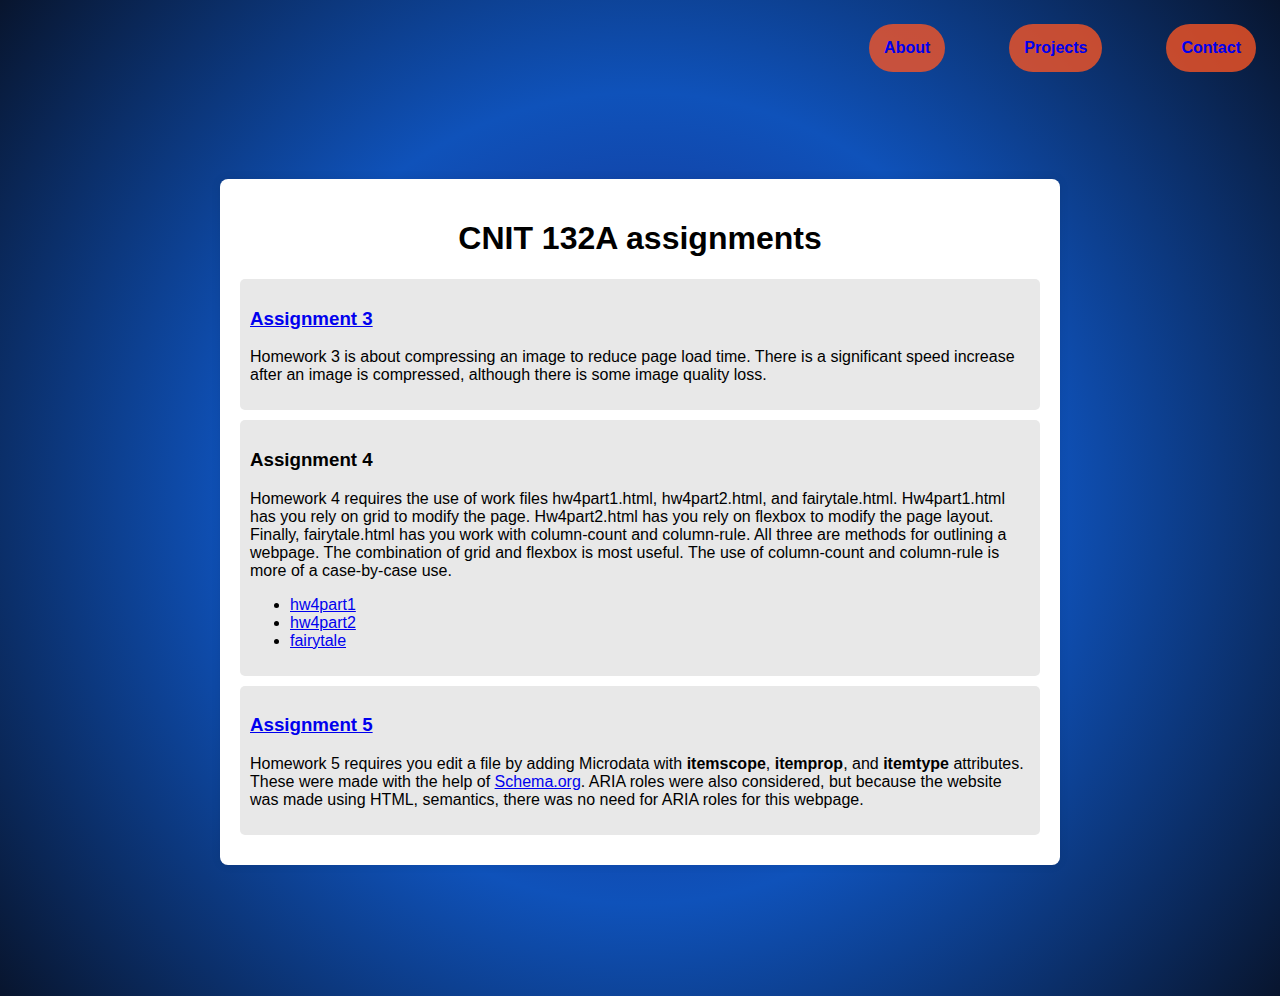
<file: assignment.html>
<!DOCTYPE html>
<html lang="en">
<head>
    <meta charset="UTF-8">
    <meta name="viewport" content="width=device-width, initial-scale=1.0">
    <meta name="description" content="CCSF CNIT 132A Advanced HTML and CSS homework">
    <meta name="keywords" content="HTML, CSS, JavaScript, Student, assignments, CCSF">
    <meta name="author" content="Anibal Pablo">
    <title>CNIT 132A Assignments</title>
    <style>
        body {
            padding: 1rem;
            font-family: Arial, sans-serif;
            background: radial-gradient(circle, #1a237e, #0f52ba, #08152e); /* saphire with gradient background color */
            color: black; /* light cyan color */
        }

        main {
        display: flex;
        justify-content: center;
        align-items: center;
        height: 100vh;
        }
        .container {
            max-width: 800px;
            margin: 0 auto;
            background: white;
            padding: 20px;
            border-radius: 8px;
            box-shadow: 0 0 10px rgba(0, 0, 0, 0.1);
        }
        h1 {
            text-align: center;
        }
        .assignment {
            background: #e8e8e8;
            padding: 10px;
            margin: 10px 0;
            border-radius: 5px;
        }


 /* ----------Nav CSS ----------------*/
        nav ul {
        display: flex;
        gap: 4rem;
        justify-content: end;
        }

        nav ul {
        list-style: none;
        padding: 0;
        margin: 0;
        }

    nav ul li {
        position: relative;
        padding: 15px; 
        cursor: pointer;
        background-color: #ff5622c4;
        font-weight: bold;
        color: white;
        border-radius: 25px;
    }

    nav ul li a {
        text-decoration: none;
        
    }

    .list-items li {
        margin: 2.5px;
        
    }

    .drop-down .list-items {
        display: none;
        position: absolute; 
        top: 100%; 
        left: 0; 
        padding: 0;
        list-style: none;
    }

    .drop-down .list-items li {
        padding: 10px; 
    }

    .drop-down .list-items li:hover {
        background-color: #B0BEC5;
    }

    .drop-down:hover .list-items {
        display: block;
    }

    </style>
</head>
<body>
    <nav>
        <ul>
            <li><a href="index.html">About</a></li>
            <li class="drop-down"><a href="assignment.html">Projects</a>
                <ul class="list-items">
                    <li><a href="hw3.html" target="_blank" rel="noopener noreferrer">Assignment3</a></li>
                    <li><a href="homework4/hw4.html" target="_blank" rel="noopener noreferrer">Assignment4</a></li>
                    <li><a href="homework5/movies.html" target="_blank" rel="noopener noreferrer">Assignment5</a></li>
                </ul>
            </li>
            <li><a href="contact.html">Contact</a></li>
        </ul>
    </nav>

    <main>
    <div class="container">
        <h1>CNIT 132A assignments</h1>
        <div class="assignment">
            <h3><a href="hw3.html">Assignment 3</a></h3>
            <p>Homework 3 is about compressing an image to reduce page load time. There is a significant speed increase after an image is compressed, although there is some image quality loss.</p>
        </div>
        <div class="assignment">
            <h3>Assignment 4</h3>
            <p>Homework 4 requires the use of work files hw4part1.html, hw4part2.html, and fairytale.html. Hw4part1.html has you rely on grid to modify the page. Hw4part2.html has you rely on flexbox to modify the page layout. Finally, fairytale.html has you work with column-count and column-rule. All three are methods for outlining a webpage. The combination of grid and flexbox is most useful. The use of column-count and column-rule is more of a case-by-case use. </p>
            <ul>
                <li><a href="homework4/hw4.html">hw4part1</a></li>
                <li><a href="homework4/hw4part2.html">hw4part2</a></li>
                <li><a href="homework4/fairytale.html">fairytale</a></li>
            </ul>
        </div>
        <div class="assignment">
            <h3><a href="homework5/movies.html">Assignment 5</a></h3>
            <p>Homework 5 requires you edit a file by adding Microdata with <b>itemscope</b>, <b>itemprop</b>, and <b>itemtype</b> attributes. These were made with the help of <a href="https://schema.org/">Schema.org</a>. ARIA roles were also considered, but because the website was made using HTML, semantics, there was no need for ARIA roles for this webpage.  </p>
        </div>
        
    </div>

    </main>
</body>
</html>
</file>
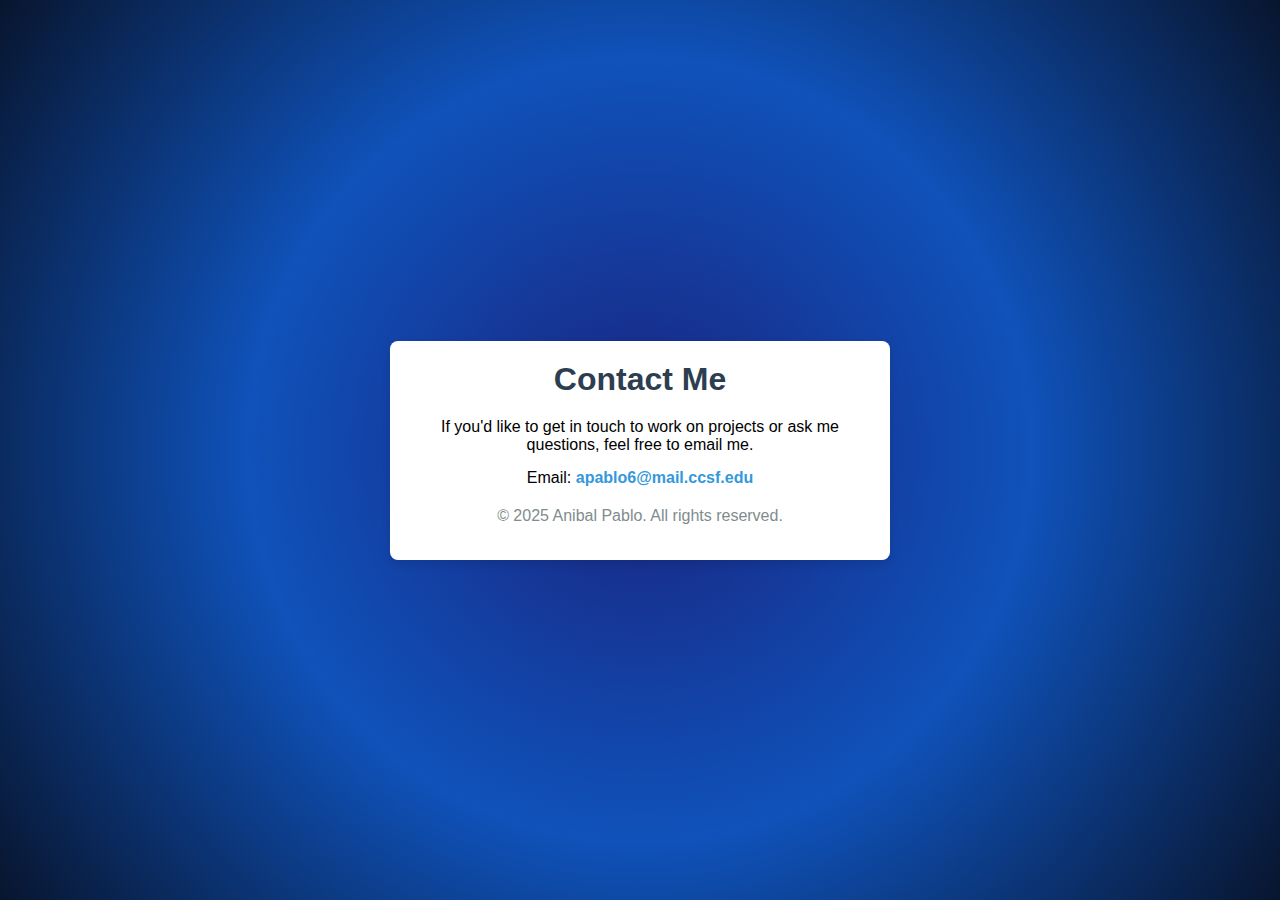
<file: contact.html>
<!DOCTYPE html>
<html lang="en">
<head>
    <script async src="https://www.googletagmanager.com/gtag/js?id=G-BRVYEJRY50"></script>
    <script>
          window.dataLayer = window.dataLayer || [];
          function gtag(){dataLayer.push(arguments);}
          gtag('js', new Date());

          gtag('config', 'G-BRVYEJRY50');
    </script>
    <meta charset="UTF-8">
    <meta name="viewport" content="width=device-width, initial-scale=1.0">
    <meta name="description" content="Anibal Web Portfolio Contact">
    <meta name="keywords" content="HTML, CSS, JavaScript, contact">
    <meta name="author" content="Anibal Pablo">
    <title>Contact Me</title>
    <link rel="stylesheet" href="contact.css">
</head>
<body>
    <div class="contact-container">
        <header>
            <h1>Contact Me</h1>
        </header>
        <main>
            <p>If you'd like to get in touch to work on projects or ask me questions, feel free to email me.</p>
            <p>Email: <a href="mailto:apablo6@mail.ccsf.edu" class="email-link">apablo6@mail.ccsf.edu</a></p>
        </main>
        <footer>
            <p>&copy; 2025 Anibal Pablo. All rights reserved.</p>
        </footer>
    </div>
</body>
</html>
</file>
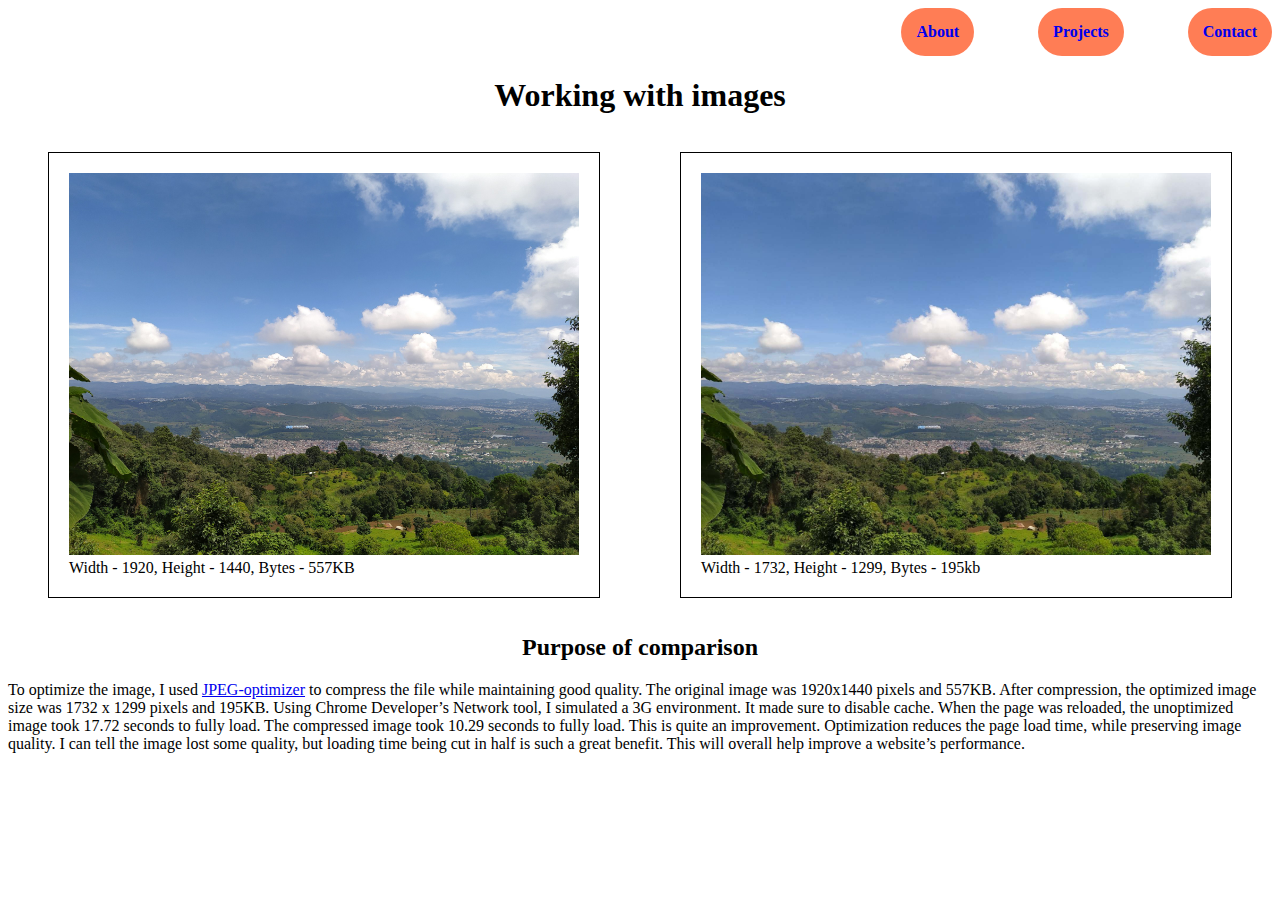
<file: hw3.html>
<!DOCTYPE html>
<html lang="en">
<head>
    <meta charset="UTF-8">
    <meta name="viewport" content="width=device-width, initial-scale=1.0">
    <title>Working With Images</title>
    <style>
        /* -----Nav CSS */
    nav ul {
    display: flex;
    gap: 4rem;
    justify-content: end;
    }

    nav ul {
    list-style: none;
    padding: 0;
    margin: 0;
    }

  nav ul li {
    position: relative;
    padding: 15px; 
    cursor: pointer;
    background-color: #ff5622c4;
    font-weight: bold;
    color: white;
    border-radius: 25px;
  }

  nav ul li a {
    text-decoration: none;
    
  }

  .list-items li {
    margin: 2.5px;
    
  }

  .drop-down .list-items {
    display: none;
    position: absolute; 
    top: 100%; 
    left: 0; 
    padding: 0;
    list-style: none;
  }

  .drop-down .list-items li {
    padding: 10px; 
  }

  .drop-down .list-items li:hover {
    background-color: #B0BEC5;
  }

  .drop-down:hover .list-items {
    display: block;
  }

  h1, h2 {
    text-align: center;
  }

  .images {
    display: flex;
  }

  .images figure {
    flex: 1; /* Ensures each box takes up the same amount of space */
    border: 1px solid black;
    padding: 20px;
  }

    </style>
</head>
<body>
    <nav>
        <ul>
            <li><a href="index.html">About</a></li>
            <li class="drop-down"><a href="assignment.html">Projects</a>
                <ul class="list-items">
                    <li><a href="#" target="_blank" rel="noopener noreferrer">Homework 3</a></li>
                    <li><a href="homework4/hw4.html" target="_blank" rel="noopener noreferrer">Homework 4</a></li>
                </ul>
            </li>
            <li><a href="contact.html">Contact</a></li>
        </ul>
    </nav>
    <h1>Working with images</h1>
    <div class="images">
        <figure>
            <img src="images/landscape.jpg" alt="Original Landscape" style="width:100%">
            <figcaption>Width - 1920, Height - 1440, Bytes - 557KB</figcaption>
        </figure>

        <figure>
            <img src="images/landscapeCompressed.jpg" alt="Optimized Landscape" style="width:100%">
            <figcaption>Width - 1732, Height - 1299, Bytes - 195kb</figcaption>
        </figure>
    </div>
    <section>
        <h2>Purpose of comparison</h2>
        <p>To optimize the image, I used <a href="https://jpeg-optimizer.com/?reset">JPEG-optimizer</a> to compress the file while maintaining good quality. The original image was 1920x1440 pixels and 557KB. After compression, the optimized image size was 1732 x 1299 pixels and 195KB. Using Chrome Developer’s Network tool, I simulated a 3G environment. It made sure to disable cache. When the page was reloaded, the unoptimized image took 17.72 seconds to fully load. The compressed image took 10.29 seconds to fully load. This is quite an improvement. Optimization reduces the page load time, while preserving image quality. I can tell the image lost some quality, but loading time being cut in half is such a great benefit. This will overall help improve a website’s performance.</p>
    </section>
</body>
</html>
</file>
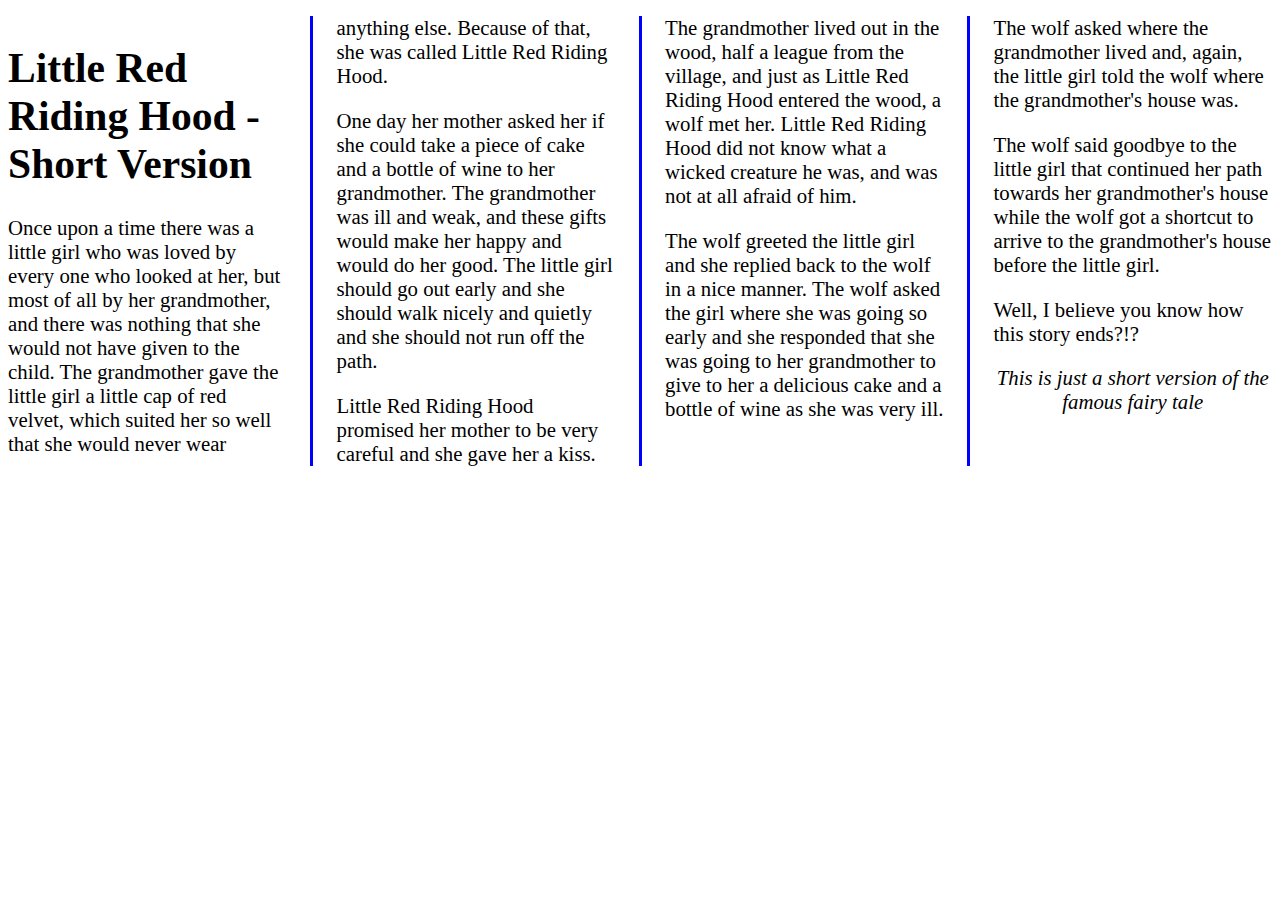
<file: homework4/fairytale.html>
<!DOCTYPE html>
<html>
<head>
<title>Column Layout</title>
<meta charset="utf-8">
<meta name="description" content="Column layout">
<style>
   body {
      margin-top: 1rem;
      font-size: 1.3rem;
   }
   .threecol {
      column-count: 4;
      column-gap: 50px;
      column-rule: 3px solid blue;
   }
   .footer {
      text-align:center;
      font-style: italic;
   }
</style>
</head>
<body>
<main class="threecol">
<h1>Little Red Riding Hood - Short Version</h1>
<p>Once upon a time there was a little girl who was loved by every one who looked at her, but most of all by her grandmother, and there was nothing that she would not have given to the child. The grandmother gave the little girl a little cap of red velvet, which suited her so well that she would never wear anything else. Because of that, she was called Little Red Riding Hood.</p>
<p>One day her mother asked her if she could take a piece of cake and a bottle of wine to her grandmother. The grandmother was ill and weak, and these gifts would make her happy and would do her good. The little girl should go out early and she should walk nicely and quietly and she should not run off the path.</p>
<p>Little Red Riding Hood promised her mother to be very careful and she gave her a kiss.</p>
<p>The grandmother lived out in the wood, half a league from the village, and just as Little Red Riding Hood entered the wood, a wolf met her. Little Red Riding Hood did not know what a wicked creature he was, and was not at all afraid of him.</p>
<p>The wolf greeted the little girl and she replied back to the wolf in a nice manner. The wolf asked the girl where she was going so early and she responded that she was going to her grandmother to give to her a delicious cake and a bottle of wine as she was very ill.</p>
<p>The wolf asked where the grandmother lived and, again, the little girl told the wolf where the grandmother's house was.</p>
<p>The wolf said goodbye to the little girl that continued her path towards her grandmother's house while the wolf got a shortcut to arrive to the grandmother's house before the little girl.</p>
<p>Well, I believe you know how this story ends?!?</p>
<p class="footer">This is just a short version of the famous fairy tale</p>
</main>
</body>
</html>
</file>
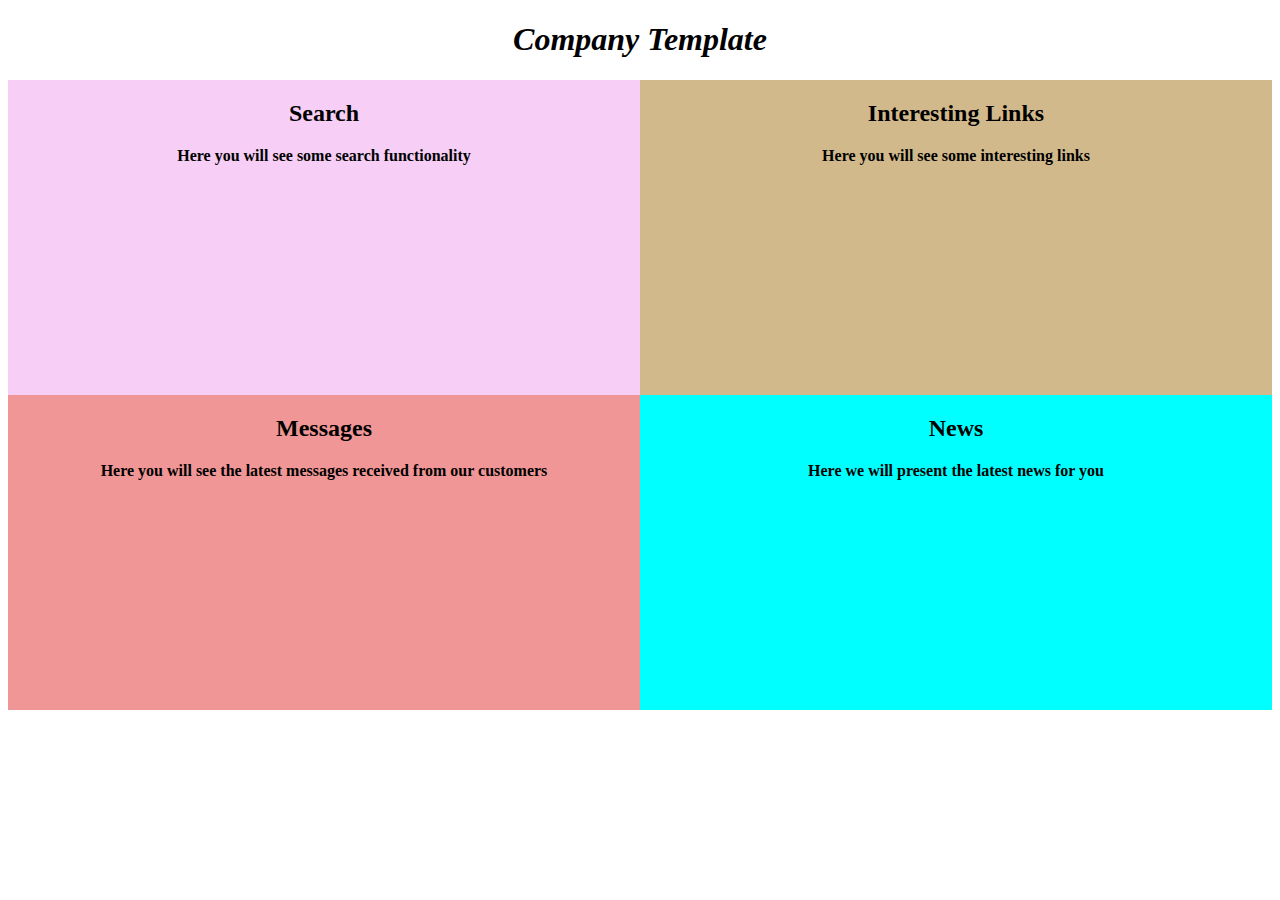
<file: homework4/hw4.html>
<!DOCTYPE html>
<html lang="en">
<head>
   <title>Working with Grids</title>
   <meta charset="utf-8">
   <meta name="description" content="working with grids in CNIT 132A">
   <style>
	  h1 { 
		text-align:center;
		font-style:italic;
	  }

      .page-layout {
         display: grid; 
		 /* 1fr ensure the height and width are all the same for each section container */
         grid-template-columns: 1fr 1fr; 
         grid-template-rows: 1fr 1fr; 
		
		 /* this will affect the child .news, .link. .search .messages height*/
		 height: 70vh; 
      }
	  .news, .links, .search, .messages {
	     text-align: center;
		 font-weight: bold;
	  }
	  .news {
	     background-color: cyan;
		 grid-row: 2 / 3; 
		 grid-column: 2 / 3;
	  }
	  .links {
	     background-color: rgb(210, 185, 139);
		 grid-row: 1 / 2; 
		 grid-column: 2 / 3; 
	  }
	  .search {
	     background-color: rgb(246, 206, 246);
		 grid-row: 1 / 2; 
		 grid-column: 1 / 2;
		
	  }
	  .messages {
	     background-color: rgb(241, 150, 150);
		 grid-row: 2 /3; 
		 grid-column: 1 / 2; 
	  }

   </style>
</head>
<body>
	<h1>Company Template</h1>
<main class="page-layout">
  <section class="news">
	<h2>News</h2>
	<p>Here we will present the latest news for you</p>
  </section>
  <section class="links">
	<h2>Interesting Links</h2>
	<p>Here you will see some interesting links</p>
  </section>
  <section class="search">
	<h2>Search</h2>
	<p>Here you will see some search functionality</p>
  </section>
  <section class="messages">
	<h2>Messages</h2>
	<p>Here you will see the latest messages received from our customers</p>
  </section>
</main>
</body>
</html>
</file>
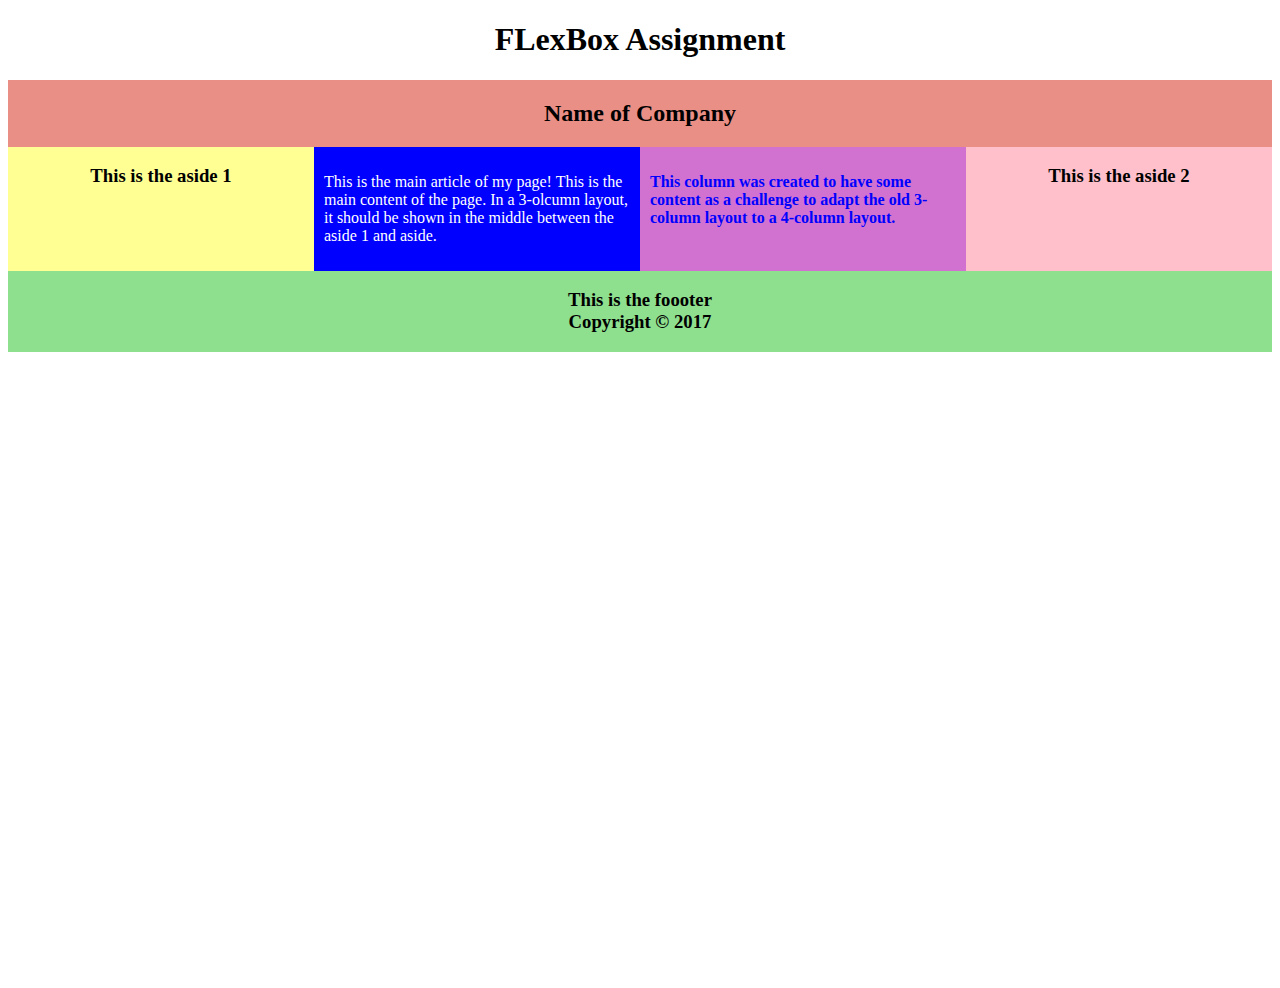
<file: homework4/hw4part2.html>
<!DOCTYPE html>
<html lang="en">
<head>
    <meta charset="UTF-8">
    <meta name="viewport" content="width=device-width, initial-scale=1.0">
    <title>Homework 4 part two</title>
    <style>
        h1 {
            text-align: center;
        }

        .flex-container {
            display: flex;
            flex-direction: column;
            align-items: center;
            height: 100vh;
        }

        .content {
            display: flex; 
            width: 100%;
        }

        .content div {
            flex: 1;
        }

        .aside {
            text-align: center;
        }

        /*----------------- CSS to add background-colors -------------------------*/
        footer {
            background-color: rgba(9, 185, 9, 0.457);
            width: 100%;
            text-align: center;
        }

        .nameCompany {
            background-color: rgba(215, 42, 23, 0.526);
            width: 100%;
            text-align: center;
        }

        #one {
            background-color: rgba(255, 255, 0, 0.424);
            width: 100%;

        }

        .two {
            background-color: blue;
            color: white;
            padding: 10px;
        }

        .three {
            background-color: rgba(176, 12, 176, 0.581);
            color: blue;
            font-weight: 900;
            padding: 10px;
        }

        #four {
            background-color: pink;
            width: 100%;
        }

    </style>
</head>
<body>
    <h1>FLexBox Assignment</h1>
    <main class="flex-container">
        <div class="nameCompany">
            <h2>Name of Company</h2>
        </div>
        <div class="content">
            <div class="aside" id="one">
                <h3>This is the aside 1</h3>
            </div>
            <div class="two">
                <p>This is the main article of my page! This is the main content of the page. In a 3-olcumn layout, it should be shown in the middle between the aside 1 and aside.</p>
            </div>
            <div class="three">
                <p>This column was created to have some content as a challenge to adapt the old 3-column layout to a 4-column layout.</p>
            </div>
            <div class="aside" id="four">
                <h3>This is the aside 2</h3>
            </div>
        </div>

        <footer>
            <h3>This is the foooter <br> Copyright &#169 2017</h3>
        </footer>

    </main>
    
</body>
</html>
</file>
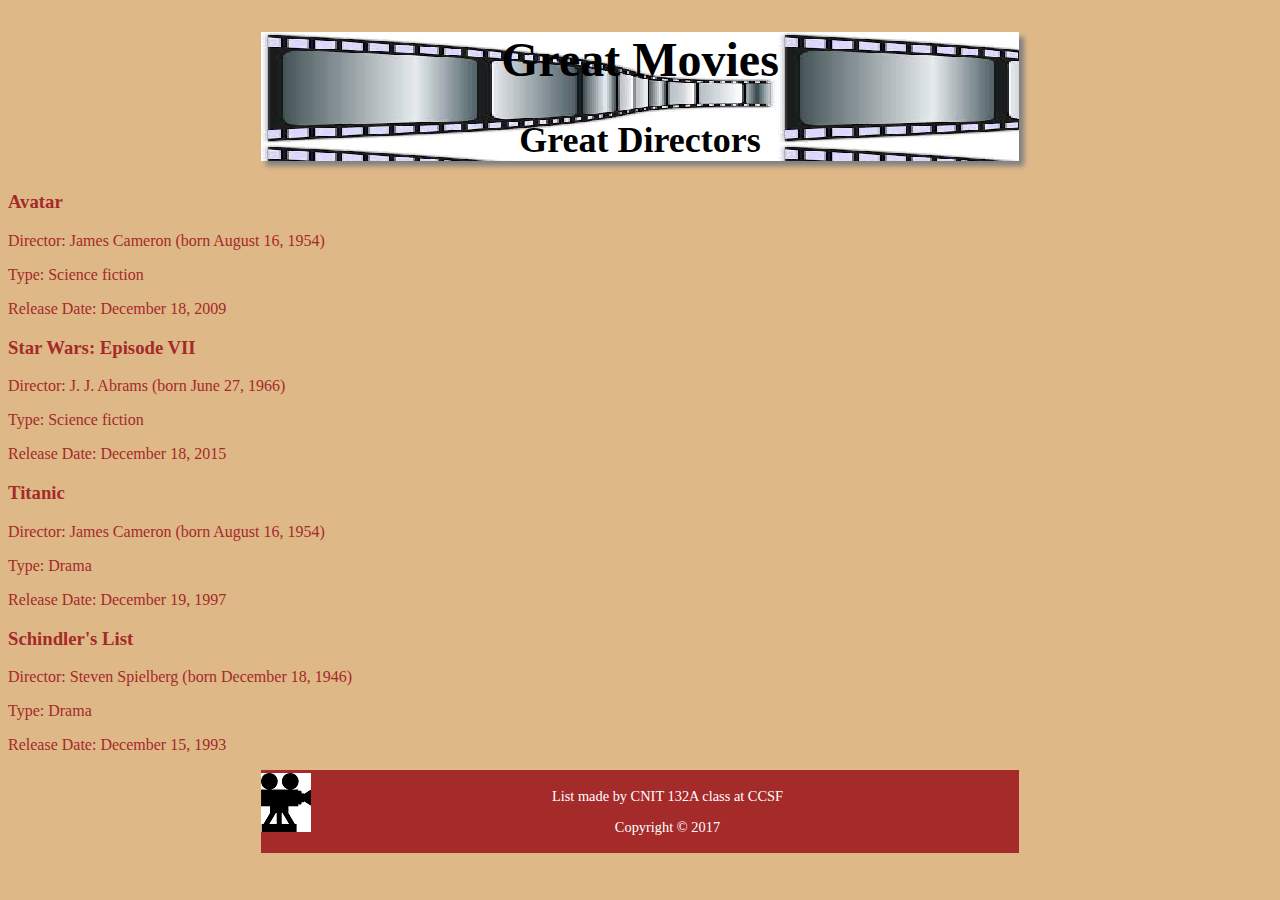
<file: homework5/movies.html>
<!DOCTYPE html>
<html lang="en">
<head>
   <title>Great movie titles</title>
   <meta name="description" content="a list of great movie titles, name of director and trailer">
   <meta charset="utf-8">
   <style>
     body { background-color: #DEB887; color: #A52A2A; }
    header {
      width: 60%;
      background-image: url(banner.png);
      margin: 0 auto;
      text-align: center;
      box-shadow: 5px 5px 5px gray;
      font-size: 1.5rem;
      color: black;
      }
	 div { width: 80%; margin: 0 auto; border: 2px solid #D2691E; padding: 0 10px;}
     footer {width: 60%; margin: 10px auto; padding: 3px 0; text-align:center; background-color: #A52A2A; color:white; font-size: 0.9rem;}	 
	 footer img {float:left; margin: 0 5px 5px 0;}
   </style>
</head>
<body>
<header>
<h1>Great Movies</h1>
<h2>Great Directors</h2>
</header>
  <article itemscope itemtype="https://schema.org/Movie">
    <h3 itemprop="name">Avatar</h3>
    <p>Director: <span itemprop="director" itemscope itemtype="https://schema.org/Person">
      <span itemprop="name">James Cameron</span> (born August 16, 1954)
    </span></p>
    <p itemprop="genre">Type: Science fiction</p>
    <p itemprop="datePublished">Release Date: December 18, 2009</p>
  </article>
  <article itemscope itemtype="https://schema.org/Movie">
    <h3 itemprop="name">Star Wars: Episode VII</h3>
      <p>Director: <span itemprop="director" itemscope itemtype="https://schema.org/Person">
      <span itemprop="name">J. J. Abrams</span> (born June 27, 1966)
      </span></p>
    <p itemprop="genre">Type: Science fiction</p>
    <p itemprop="datePublished">Release Date: December 18, 2015</p>
  </article>
  <article itemscope itemtype="https://schema.org/Movie">
    <h3 itemprop="name">Titanic</h3>
    <p>Director: <span itemprop="director" itemscope itemtype="https://schema.org/Person">
      <span itemprop="name">James Cameron</span> (born August 16, 1954)
    </span></p>
    <p itemprop="genre">Type: Drama</p>
    <p itemprop="datePublished">Release Date: December 19, 1997</p>
  </article>
  <article itemscope itemtype="https://schema.org/Movie">
    <h3 itemprop="name">Schindler's List</h3>
    <p>Director: <span itemprop="director" itemscope itemtype="https://schema.org/Person">
      <span itemprop="name">Steven Spielberg</span> (born December 18, 1946)
    </span></p>  
    <p itemprop="genre">Type: Drama</p>
    <p  itemprop="datePublished">Release Date: December 15, 1993</p>
  </article>
  <footer>
    <img src="movielogo.png" alt="footerImageandCopyright">
    <p>List made by CNIT 132A class at CCSF</p>
    <p>Copyright &copy; 2017</p>
  </footer>  
</body>
</html>
</file>
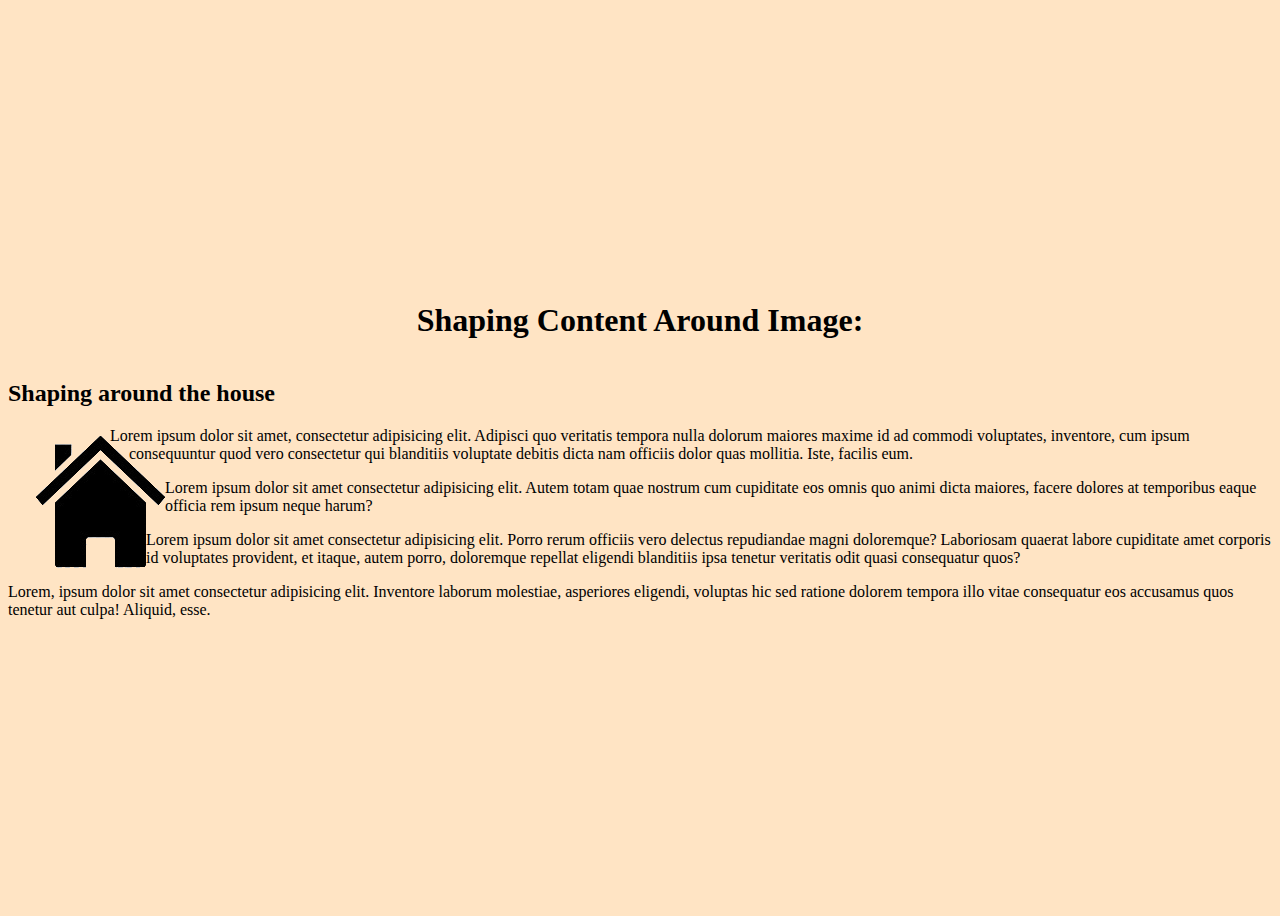
<file: homework7/house.html>
<!DOCTYPE html>
<html lang="en">
<head>
    <meta charset="UTF-8">
    <meta name="viewport" content="width=device-width, initial-scale=1.0">
    <title>Document</title>
    <style>
        body {
            background-color: bisque;
            display: flex;
            align-items: center;
            justify-content: center;
            flex-direction: column;
            height: 100vh;
    
        }
        img {
            float: left;
            shape-outside: url(house.png);
        }

        .heading-container {
            container-type: inline-size;
            
        }

        @container (max-width: 600px) {
            h2 {
                font-size: 1.2rem;
            }
        }

    </style>
</head>
<body>
    <div class="heaging-container">
        <h1>Shaping Content Around Image:</h1>
    </div>
 
    <main>
        <h2>Shaping around the house</h2>
        <img src="house.png" alt="silhouette of a house">
        <p>Lorem ipsum dolor sit amet, consectetur adipisicing elit. Adipisci quo veritatis tempora nulla dolorum maiores maxime id ad commodi voluptates, inventore, cum ipsum consequuntur quod vero consectetur qui blanditiis voluptate debitis dicta nam officiis dolor quas mollitia. Iste, facilis eum.</p>
        <p>Lorem ipsum dolor sit amet consectetur adipisicing elit. Autem totam quae nostrum cum cupiditate eos omnis quo animi dicta maiores, facere dolores at temporibus eaque officia rem ipsum neque harum?</p>
        <p>Lorem ipsum dolor sit amet consectetur adipisicing elit. Porro rerum officiis vero delectus repudiandae magni doloremque? Laboriosam quaerat labore cupiditate amet corporis id voluptates provident, et itaque, autem porro, doloremque repellat eligendi blanditiis ipsa tenetur veritatis odit quasi consequatur quos?</p>
        <p>Lorem, ipsum dolor sit amet consectetur adipisicing elit. Inventore laborum molestiae, asperiores eligendi, voluptas hic sed ratione dolorem tempora illo vitae consequatur eos accusamus quos tenetur aut culpa! Aliquid, esse.</p>
    </main>
    
</body>
</html>
</file>
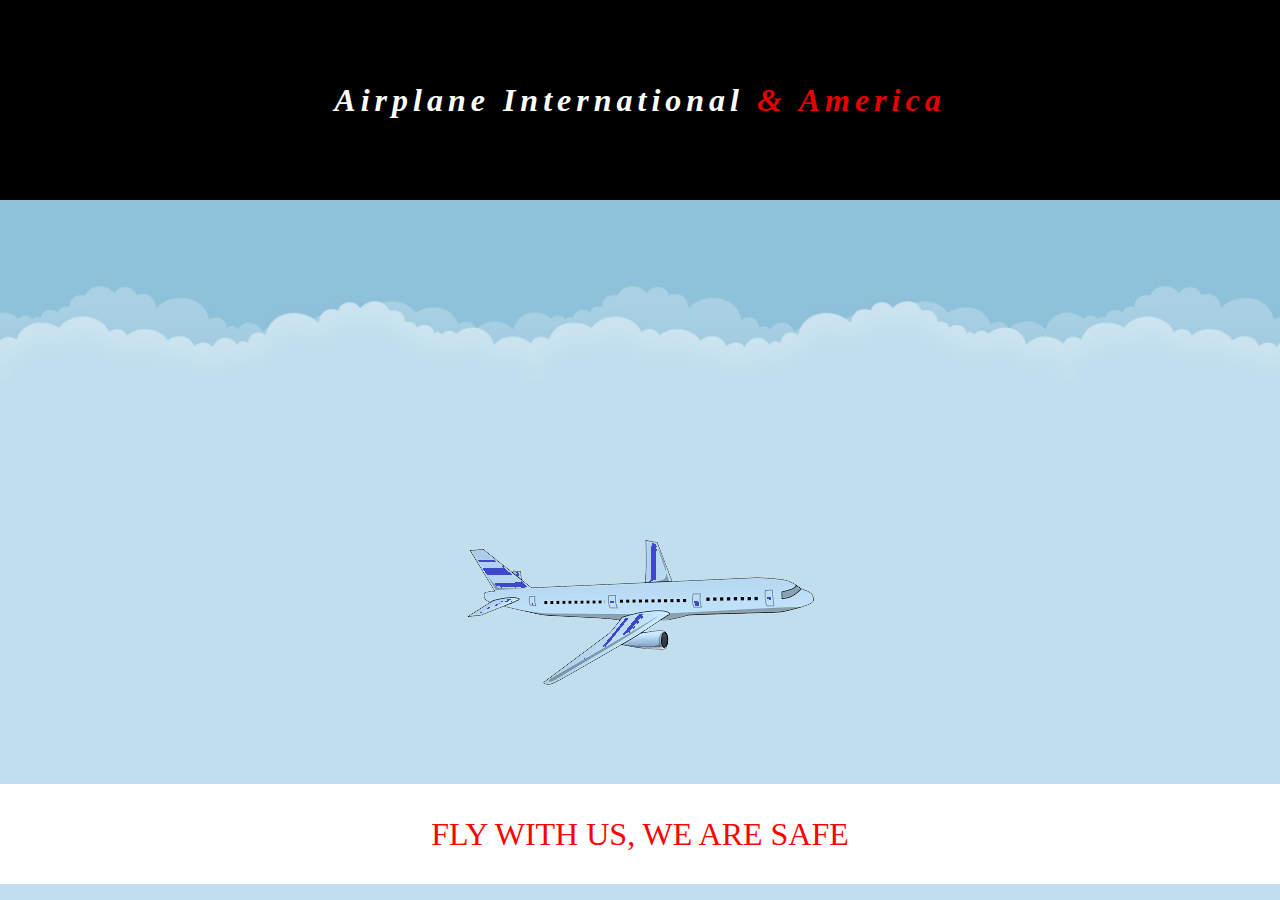
<file: homework7/hw7.html>
<!DOCTYPE html>
<html>
<head>
  <title>Flying plane</title>
  <meta name="description" content="airplane flying with CSS3 animation">
  <meta charset="utf-8">
  <link rel="stylesheet" href="hw7.css">
</head>
<body>
  <nav>
    <h1>Airplane International </h1>
  </nav>
  <div class="cloud"></div>
   <div id="sky"> 
    <img src="plane.png" alt="cartoon airplane">
  </div>
  <div class="banner">
    <p>FLY WITH US, WE ARE SAFE</p>
  </div>
</body>
</html>
</file>
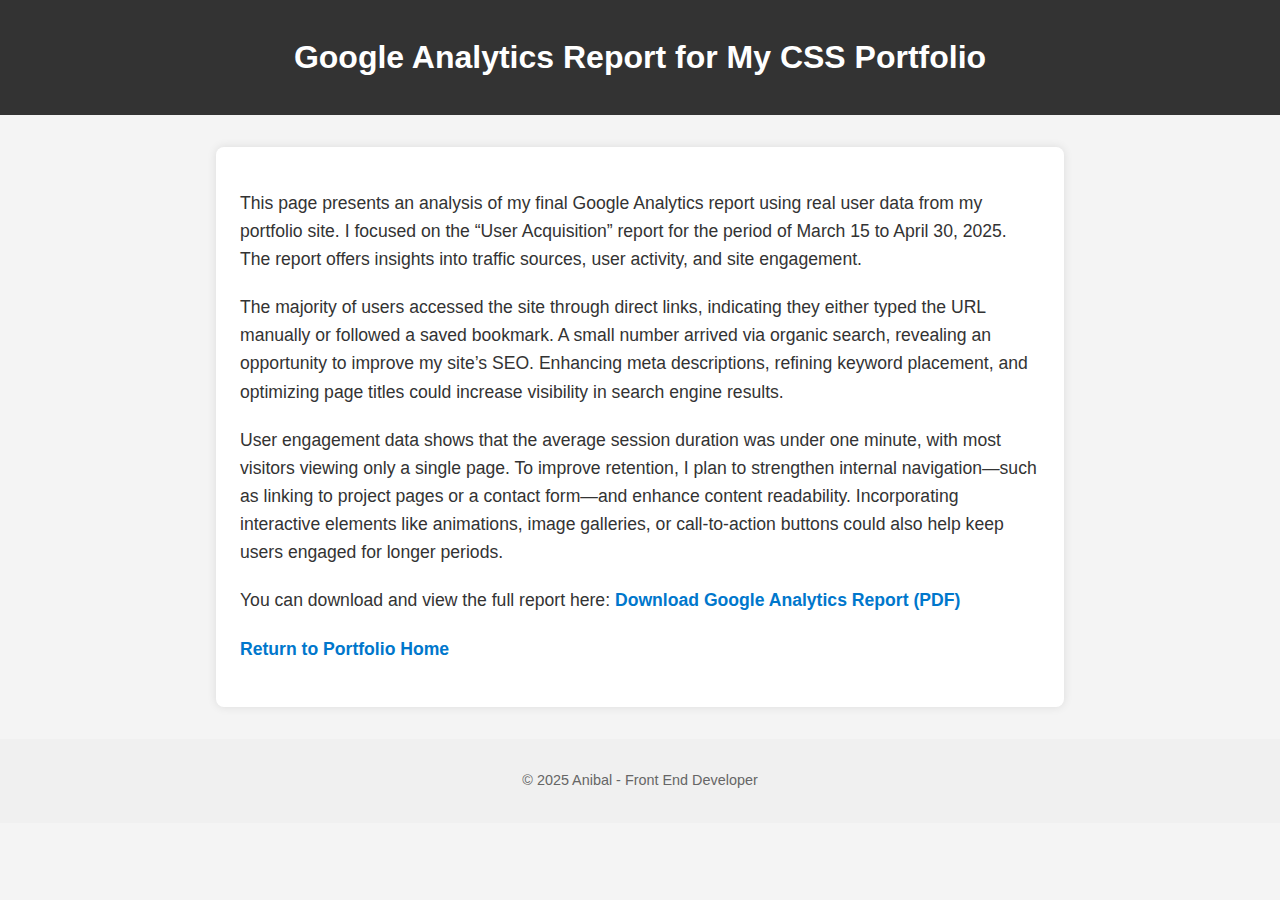
<file: homework8/analytical.html>
<!DOCTYPE html>
<html lang="en">
<head>
      <!-- Google tag (gtag.js) -->
<script async src="https://www.googletagmanager.com/gtag/js?id=G-BRVYEJRY50"></script>
<script>
  window.dataLayer = window.dataLayer || [];
  function gtag(){dataLayer.push(arguments);}
  gtag('js', new Date());

  gtag('config', 'G-BRVYEJRY50');
</script>
    <meta charset="UTF-8">
    <meta name="viewport" content="width=device-width, initial-scale=1.0">
    <meta name="description" content="Review the final Google Analytics report for a front end developer portfolio with traffic analysis and engagement stats.">
    <title>Analytics Report | Portfolio Site Traffic</title>
    <link rel="stylesheet" href="analytical.css">
</head>
<body>

  <header>
    <h1>Google Analytics Report for My CSS Portfolio</h1>
  </header>

  <main>
    <section>
      <p>
      This page presents an analysis of my final Google Analytics report using real user data from my portfolio site. I focused on the “User Acquisition” report for the period of March 15 to April 30, 2025. The report offers insights into traffic sources, user activity, and site engagement.
      </p>
      <p>
      The majority of users accessed the site through direct links, indicating they either typed the URL manually or followed a saved bookmark. A small number arrived via organic search, revealing an opportunity to improve my site’s SEO. Enhancing meta descriptions, refining keyword placement, and optimizing page titles could increase visibility in search engine results. 
      </p>
      <p>
      User engagement data shows that the average session duration was under one minute, with most visitors viewing only a single page. To improve retention, I plan to strengthen internal navigation—such as linking to project pages or a contact form—and enhance content readability. Incorporating interactive elements like animations, image galleries, or call-to-action buttons could also help keep users engaged for longer periods.
      </p>
      <p>
        You can download and view the full report here:  
        <a href="../images/googleAnalyticsReport.pdf" target="_blank">Download Google Analytics Report (PDF)</a>
      </p>
    </section>

    <p><a href="../index.html">Return to Portfolio Home</a></p>
  </main>

  <footer>
    <p>© 2025 Anibal - Front End Developer</p>
  </footer>

</body>

</html>
</file>
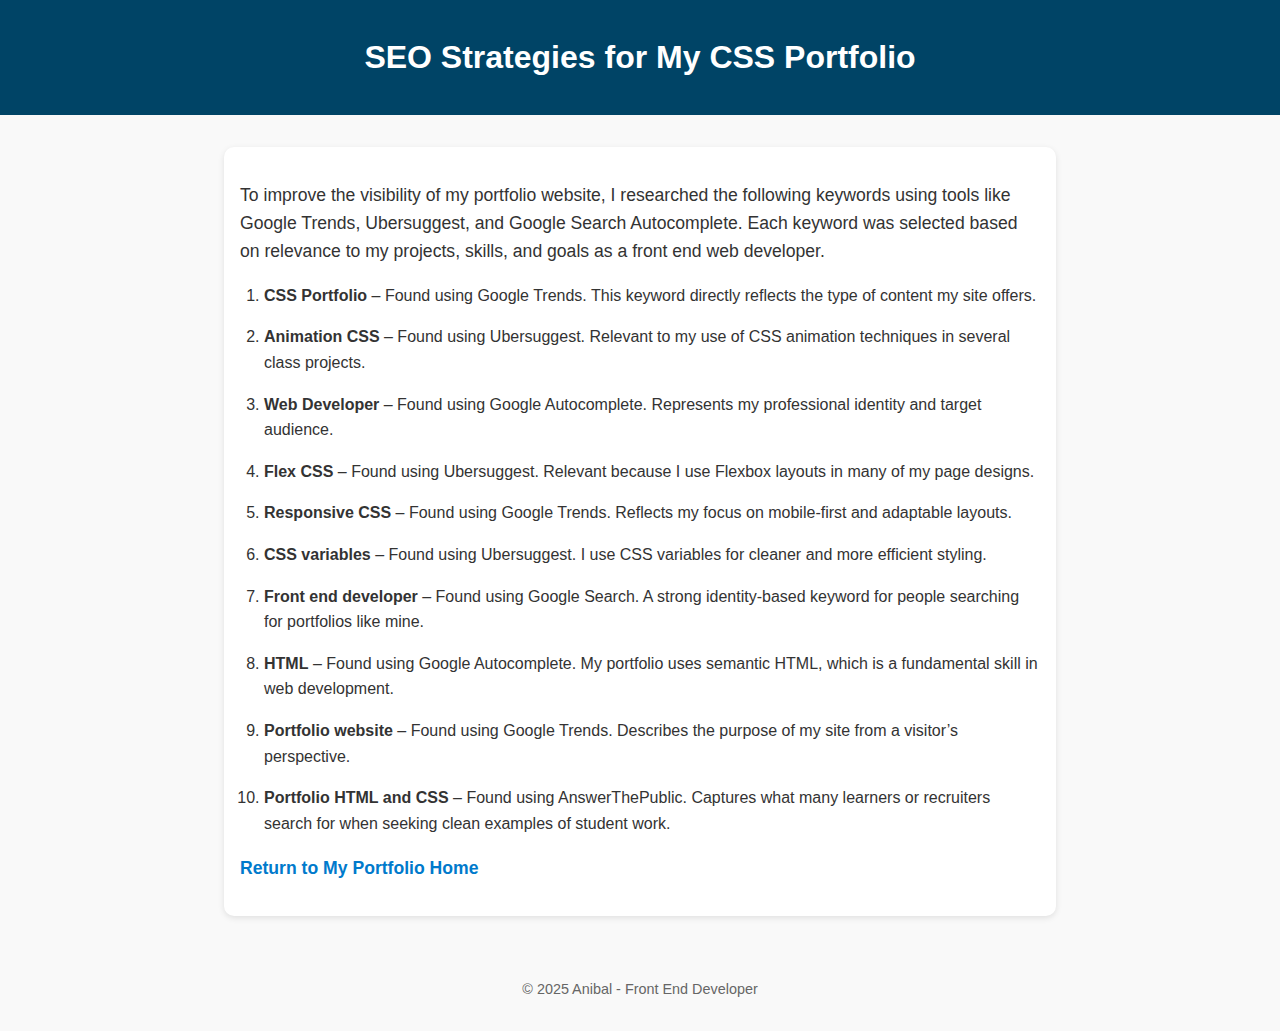
<file: homework8/seo.html>
<!DOCTYPE html>
<html lang="en">
<head>
    <meta charset="UTF-8">
    <meta name="viewport" content="width=device-width, initial-scale=1.0">
    <meta name="description" content="Learn about SEO strategies and keywords used to optimize a CSS portfolio website for better search visibility.">
    <link rel="stylesheet" href="seo.css">
    <title>SEO Strategies | Learn Web Visibility</title>
</head>
<body>

  <header>
    <h1>SEO Strategies for My CSS Portfolio</h1>
  </header>

  <main>
    <section>
      <p>To improve the visibility of my portfolio website, I researched the following keywords using tools like Google Trends, Ubersuggest, and Google Search Autocomplete. Each keyword was selected based on relevance to my projects, skills, and goals as a front end web developer.</p>

      <ol>
        <li><strong>CSS Portfolio</strong> – Found using Google Trends. This keyword directly reflects the type of content my site offers.</li>
        <li><strong>Animation CSS</strong> – Found using Ubersuggest. Relevant to my use of CSS animation techniques in several class projects.</li>
        <li><strong>Web Developer</strong> – Found using Google Autocomplete. Represents my professional identity and target audience.</li>
        <li><strong>Flex CSS</strong> – Found using Ubersuggest. Relevant because I use Flexbox layouts in many of my page designs.</li>
        <li><strong>Responsive CSS</strong> – Found using Google Trends. Reflects my focus on mobile-first and adaptable layouts.</li>
        <li><strong>CSS variables</strong> – Found using Ubersuggest. I use CSS variables for cleaner and more efficient styling.</li>
        <li><strong>Front end developer</strong> – Found using Google Search. A strong identity-based keyword for people searching for portfolios like mine.</li>
        <li><strong>HTML</strong> – Found using Google Autocomplete. My portfolio uses semantic HTML, which is a fundamental skill in web development.</li>
        <li><strong>Portfolio website</strong> – Found using Google Trends. Describes the purpose of my site from a visitor’s perspective.</li>
        <li><strong>Portfolio HTML and CSS</strong> – Found using AnswerThePublic. Captures what many learners or recruiters search for when seeking clean examples of student work.</li>
      </ol>
    </section>

    <p><a href="../index.html">Return to My Portfolio Home</a></p>
  </main>

  <footer>
    <p>© 2025 Anibal - Front End Developer</p>
  </footer>

</body>
</html>
</file>
<file: contact.css>
* {
    margin: 0;
    padding: 0;
    box-sizing: border-box;
}

body {
    font-family: Arial, sans-serif;
    background: radial-gradient(circle, #1a237e, #0f52ba, #08152e); /* saphire with gradient background color */
    color: black; /* light cyan color */
    display: flex;
    justify-content: center;
    align-items: center;
    height: 100vh;
}

.contact-container {
    background-color:white;
    border-radius: 8px;
    box-shadow: 0 4px 8px rgba(0, 0, 0, 0.1);
    width: 100%;
    max-width: 500px;
    padding: 20px;
    text-align: center;
}

header {
    margin-bottom: 20px;
}

h1 {
    color: #2c3e50;
}

p {
    margin-bottom: 15px;
    font-size: 16px;
}

.email-link {
    text-decoration: none;
    color: #3498db;
    font-weight: bold;
}

.email-link:hover {
    color: #2980b9;
}

footer {
    margin-top: 20px;
    font-size: 14px;
    color: #7f8c8d;
}
</file>
<file: homework7/hw7.css>
* {
    padding: 0; 
    margin: 0;
    
}

body {
    height: 100vh;
    display: flex; 
    flex-direction: column;
    background-color:#C0DEED;
}
nav {
    background-color: black;
    height: 200px;
    width: 100%;
    display: flex;
    align-items: center;
    justify-content: center;
}

h1 {
    color: white; 
    text-align: center;
    font-size: 2rem;
    letter-spacing: 5px;
    font-weight: 700;
    font-style: italic;
}

h1::after {
    content: " & America"; 
    color: rgba(255, 0, 0, 0.909);
}

#sky {
/* position:fixed; */
width:100%;
text-align:center;
margin:0px;
padding:0px;
background-color:#C0DEED;
/* background: url(clouds.png) center top repeat-x; */
margin-top: 10rem;
padding-bottom:10px;
}

/* ======Animation to move clouds=== */
.cloud {
  height: 20vh;
  background: url(clouds.png) repeat-x;
  background-size: cover;
  animation: cloudMovement 25s linear reverse infinite;
}

@keyframes cloudMovement {
  from {
    background-position: 0 0;
  }

  to {
    background-position: 1000px 0;
  }
}



/* ===CSS to creat banner and animate movement */
.banner {
  margin-top: 5rem;
  background-color: white;
  height: 100px;
  display: flex;
  align-items: center;
  overflow: hidden;
  position: relative;
}

.banner p {
  position: absolute;
  left: 50%;
  /* center the element <P> exactly*/
  transform: translateX(-50%); 
  white-space: nowrap;
  font-size: 2rem;
  animation: boomerang 10s linear infinite;
  color: red;
}

@keyframes boomerang {
  0% {
    transform: translateX(-50%) scale(1);
    opacity: 1;
    color: red;
  }
  10% {
    transform: translateX(-50%) scale(1);
    opacity: 1;
    color: red;
  }
  30% {
    transform: translateX(50vw) scale(0.5);
    opacity: 1;
  }
  40% {
    color: black;
    transform: translateX(100vw) scale(0.5);
    opacity: 0;
  }
  50% {
    transform: translateX(-100vw) scale(0.5);
    opacity: 0;
  }
  70% {
    color: black;
    transform: translateX(-50%) scale(1);
    opacity: 1;
  }
  80% {
    transform: translateX(-50%) scale(1);
    opacity: 1;
  }
  100% {
    color: red;
    transform: translateX(-50%) scale(1);
    opacity: 1;
  }
}
</file>
<file: homework8/analytical.css>
/* ========== body styling ===========*/
body {
  font-family: 'Segoe UI', Tahoma, Geneva, Verdana, sans-serif;
  margin: 0;
  padding: 0;
  background-color: #f4f4f4;
  color: #333;
  line-height: 1.6;
}

/* =========== Header ========= */
header {
  background-color: #333;
  color: #fff;
  text-align: center;
  padding: 2rem 1rem;
}

header h1 {
  margin: 0;
  font-size: 2rem;
}

/*=============Main content ======================*/
main {
  max-width: 800px;
  margin: 2rem auto;
  padding: 1.5rem;
  background-color: #fff;
  border-radius: 8px;
  box-shadow: 0 0 10px rgba(0,0,0,0.1);
}

/*  ======================= */
main p {
  font-size: 1.1rem;
  margin-bottom: 1.25rem;
}

/* ============== link styling ========== */
a {
  color: #0077cc;
  font-weight: bold;
  text-decoration: none;
}

a:hover {
  text-decoration: underline;
}

/* =========== Footer ===========*/
footer {
  text-align: center;
  padding: 1rem;
  font-size: 0.9rem;
  color: #666;
  background-color: #f0f0f0;
  margin-top: 2rem;
}
</file>
<file: homework8/seo.css>
/* ============== Reset styles =========== */
body {
  font-family: 'Segoe UI', Tahoma, Geneva, Verdana, sans-serif;
  margin: 0;
  padding: 0;
  line-height: 1.6;
  background-color: #f9f9f9;
  color: #333;
}

/* =============== Header section ================= */
header {
  background-color: #004466;
  color: #fff;
  padding: 2rem 1rem;
  text-align: center;
}

header h1 {
  margin: 0;
  font-size: 2rem;
}

/* ================= Main content ===================  */
main {
  max-width: 800px;
  margin: 2rem auto;
  padding: 1rem;
  background-color: #fff;
  border-radius: 10px;
  box-shadow: 0 2px 6px rgba(0, 0, 0, 0.1);
}

main p {
  font-size: 1.1rem;
}

ol {
  padding-left: 1.5rem;
}

ol li {
  margin-bottom: 1rem;
}

/* == link == */
a {
  color: #007acc;
  text-decoration: none;
  font-weight: bold;
}

a:hover {
  text-decoration: underline;
}

/* ================ Footer ========== */
footer {
  text-align: center;
  padding: 1rem;
  font-size: 0.9rem;
  color: #666;
  margin-top: 2rem;
}
</file>
